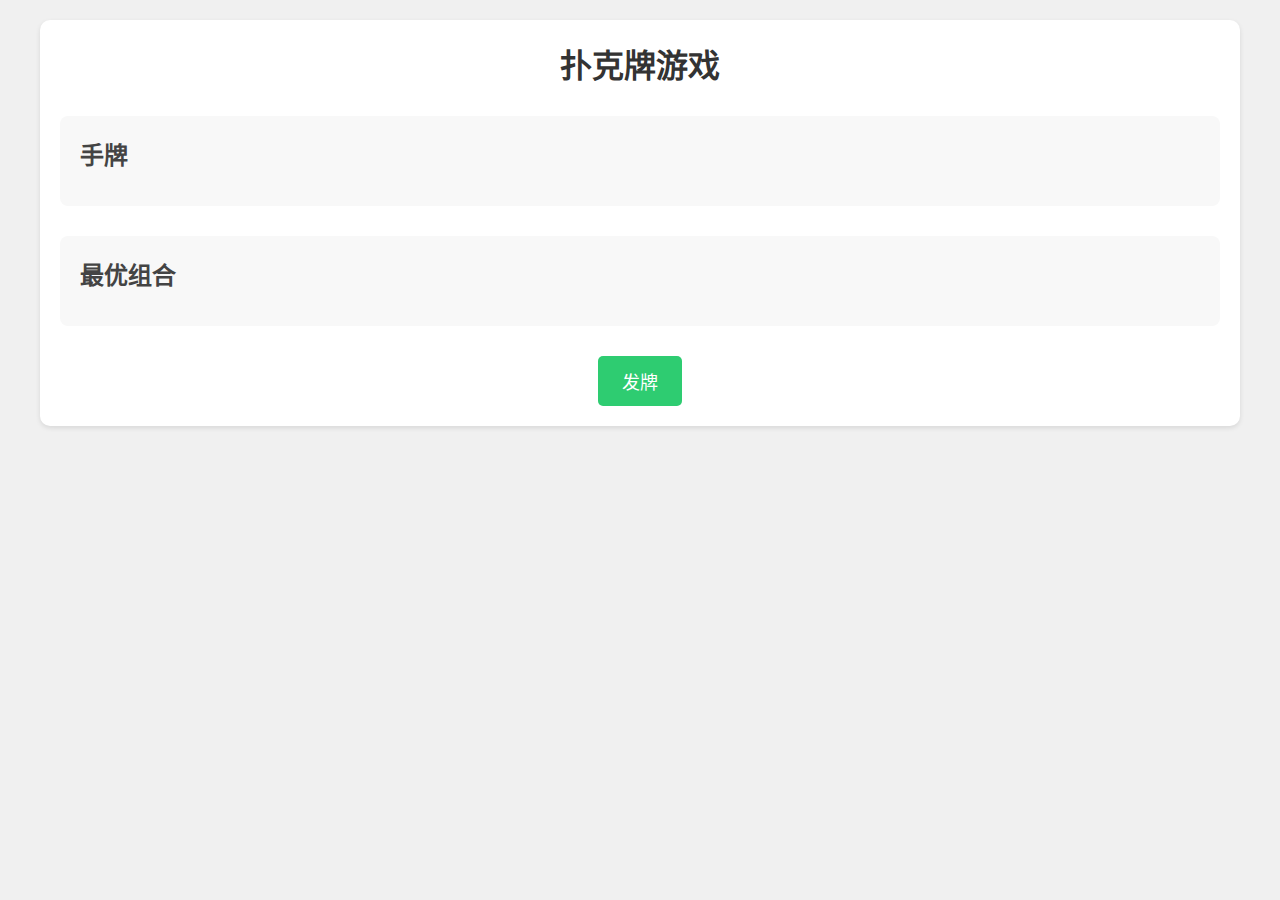
<file: index.html>
<!DOCTYPE html>
<html lang="zh-CN">
<head>
    <meta charset="UTF-8">
    <meta name="viewport" content="width=device-width, initial-scale=1.0">
    <title>扑克牌游戏</title>
    <link rel="stylesheet" href="styles.css">
</head>
<body>
    <div class="container">
        <h1>扑克牌游戏</h1>
        <div class="game-area">
            <div class="section">
                <h2>手牌</h2>
                <div id="hand-cards" class="cards-container"></div>
            </div>
            <div class="section">
                <h2>最优组合</h2>
                <div id="best-combinations" class="combinations-container"></div>
            </div>
        </div>
        <button id="deal-button" class="deal-button">发牌</button>
    </div>
    <script src="game.js"></script>
</body>
</html>
</file>
<file: styles.css>
* {
    margin: 0;
    padding: 0;
    box-sizing: border-box;
}

body {
    font-family: Arial, sans-serif;
    background-color: #f0f0f0;
    padding: 20px;
}

.container {
    max-width: 1200px;
    margin: 0 auto;
    background-color: white;
    padding: 20px;
    border-radius: 10px;
    box-shadow: 0 2px 5px rgba(0, 0, 0, 0.1);
}

h1 {
    text-align: center;
    margin-bottom: 30px;
    color: #333;
}

.game-area {
    display: flex;
    flex-direction: column;
    gap: 30px;
}

.section {
    background-color: #f8f8f8;
    padding: 20px;
    border-radius: 8px;
}

h2 {
    margin-bottom: 15px;
    color: #444;
}

.cards-container,
.combinations-container {
    display: flex;
    flex-wrap: wrap;
    gap: 10px;
}

.card {
    width: 80px;
    height: 120px;
    background-color: white;
    border-radius: 8px;
    display: flex;
    flex-direction: column;
    justify-content: center;
    align-items: center;
    font-size: 24px;
    font-weight: bold;
    box-shadow: 0 2px 4px rgba(0, 0, 0, 0.1);
    transition: transform 0.2s;
    cursor: pointer;
}

.card:hover {
    transform: translateY(-5px);
}

.card.red { color: #e74c3c; }
.card.yellow { color: #f1c40f; }
.card.blue { color: #3498db; }
.card.black { color: #2c3e50; }

.combination {
    display: flex;
    flex-direction: column;
    gap: 10px;
    background-color: white;
    padding: 15px;
    border-radius: 8px;
    box-shadow: 0 1px 3px rgba(0, 0, 0, 0.1);
    margin-bottom: 15px;
}

.combo-label {
    font-size: 14px;
    color: #666;
    font-weight: bold;
}

.combo-cards {
    display: flex;
    gap: 5px;
}

.combination.straight {
    border-left: 4px solid #2ecc71;
}

.combination.set {
    border-left: 4px solid #3498db;
}

.combination.remaining {
    border-left: 4px solid #95a5a6;
}

.deal-button {
    display: block;
    margin: 30px auto 0;
    padding: 12px 24px;
    font-size: 18px;
    background-color: #2ecc71;
    color: white;
    border: none;
    border-radius: 5px;
    cursor: pointer;
    transition: background-color 0.2s;
}

.deal-button:hover {
    background-color: #27ae60;
}

.deal-button:active {
    transform: scale(0.98);
}
</file>
